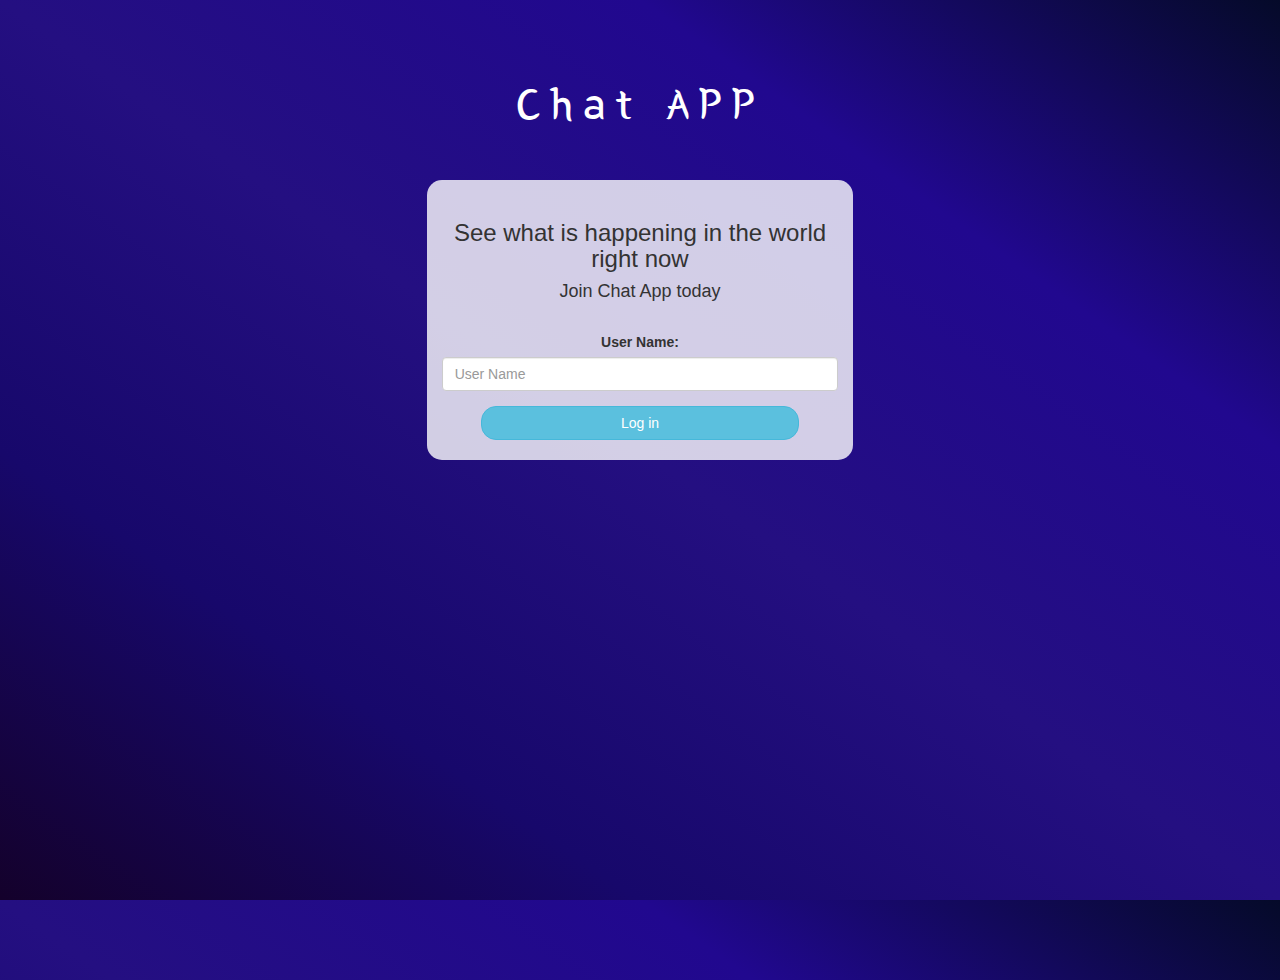
<file: index.html>
<html>

<head>
    <title>Chat App</title>

    <link href="https://fonts.googleapis.com/css?family=Yeon+Sung&amp;display=swap" rel="stylesheet">
    <meta name="viewport" content="width=device-width, initial-scale=1">

    <link rel="stylesheet" href="https://maxcdn.bootstrapcdn.com/bootstrap/3.4.0/css/bootstrap.min.css">
    <script src="https://ajax.googleapis.com/ajax/libs/jquery/3.4.1/jquery.min.js"></script>
    <script src="https://maxcdn.bootstrapcdn.com/bootstrap/3.4.0/js/bootstrap.min.js"></script>


    <link rel="stylesheet" type="text/css" href="style.css">
    <script src="kwitter.js"></script>
</head>

<body>

    <center>
        <h1 class="header">
            Chat APP
        </h1>
<br>
<br>
        <div class="col-lg-4 col-md-6 col-sm-6 col-xs-11 login_div">
            <br>
            <h3>See what is happening in the world right now</h3>
            <h4>Join Chat App today</h4>

            <div class="form-group">
                <br>
                <label>User Name:</label>
                <input type="text" id="user_name" class="form-control" placeholder="User Name">
            </div>

            <button id="login_button" class="btn btn-info" onclick="addUser()">Log in</button>
            <br><br>
        </div>
    </center>


</body>

</html>
</file>
<file: style.css>
html, body
{
  height: 100%;
  margin: 0;
}

body
{
background-image: linear-gradient(to right top, #14012b, #17086b, #240f81, #21088f, #050a29);
}

.header
{
	color: white;font-family: 'Yeon Sung';font-size: 45px;letter-spacing: 10px;margin-top: 80px;
}
.header img
{
	width: 80px;margin-left: -15px;
}

.login_div
{
	background: rgba(255,255,255,0.8);float: none;border-radius: 15px;
}

.logo
{
	width: 80px;margin-top: 30px;border-radius: 40px;
}

#login_button
{
	width: 80%;border-radius: 15px;
}

.room_name
{
	cursor: pointer;
	font-size: 20px;
}


#logout
{
	font-size: 20px; float: right;
}


#output
{
	padding: 10px; width:80%;background: rgba(255,255,255,0.8);border-radius: 15px;
}

.input_div_room_page
{
	width: 80%;
}

.input_div label
{
	color: white;font-size: 20px;
}


.input_div_message_page
{
	position: fixed;bottom: 0px;width: 100%;background: rgba(255,255,255,0.8);
}
.input_div_message_page label
{
	color: black;
}
.input_div_message_page #msg
{
	width: 80%;
}
.input_div_message_page button
{
	margin-top: 15px;
	width: 50%; 
}
.color_white
{
	color: white
}

.user_tick
{
	width:20px;
}
.message_h4
{
	padding-left:5px;color:grey;
}
</file>
